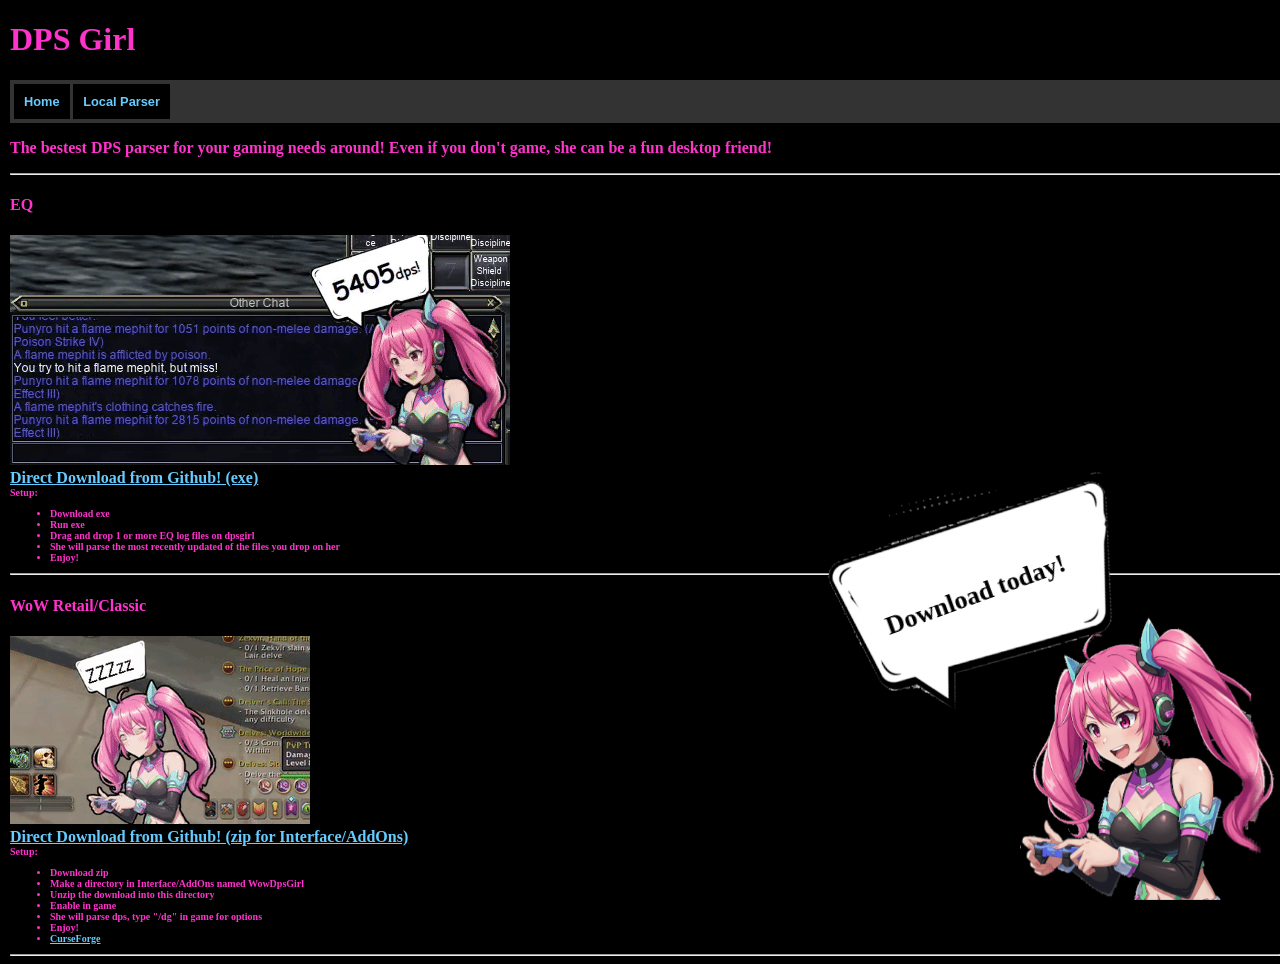
<file: index.html>
<!doctype html>
<html>
  <head>
    <link rel="stylesheet" type="text/css" href="main.css"/>
    <script type="text/javascript" src="main.js"></script>
    <meta http-equiv="Content-Security-Policy" content="default-src 'self' 'unsafe-inline'">
  </head>
  <body>
    <h1>DPS Girl</h1>
    <nav>
      <a href="/">Home</a>
      <a href="/parse.html">Local Parser</a>
    </nav>
    <p>
      The bestest DPS parser for your gaming needs around!
      Even if you don't game, she can be a fun desktop friend!
    </p>
    <hr />
    <h4>EQ</h4>
    <img src="eq-dps-girl.gif" />
    <div>
      <a href="https://github.com/ahungry/eq-dps-girl/releases/download/0.0.1/dpsgirl.exe">
        Direct Download from Github! (exe)
      </a>
    </div>
    <div class="setup">Setup:
      <ul>
        <li>Download exe</li>
        <li>Run exe</li>
        <li>Drag and drop 1 or more EQ log files on dpsgirl</li>
        <li>She will parse the most recently updated of the files you drop on her</li>
        <li>Enjoy!</li>
      </ul>
    </div>

    <hr />

    <h4>WoW Retail/Classic</h4>
    <img src="wow-dps-girl-demo.gif" />
    <div>
      <a href="https://github.com/ahungry/WowDpsGirl/archive/refs/heads/master.zip">
        Direct Download from Github! (zip for Interface/AddOns)
      </a>
    </div>
    <div class="setup">Setup:
      <ul>
        <li>Download zip</li>
        <li>Make a directory in Interface/AddOns named WowDpsGirl</li>
        <li>Unzip the download into this directory</li>
        <li>Enable in game</li>
        <li>She will parse dps, type "/dg" in game for options</li>
        <li>Enjoy!</li>
        <li><a href="https://www.curseforge.com/wow/addons/wowdpsgirl">CurseForge</a></li>
      </ul>
    </div>

    <hr />

    <div style="color:#000;">
      <div
        style="font-size:0.9em;position: fixed; right: 210px; bottom: 290px;z-index:2;font-family: 'Comic Sans MS', 'Comic Sans', cursive;font-weight:bold;rotate:340deg;z-index:3;">
        <span id="dps" style="font-size:1.8em;">Download today!</span>
      </div>
      <img src="bubble.png"
           onclick="poke()"
           style="width:350px;position:fixed;bottom:145px;right:125px;z-index:2;" />
      <img id="dps-girl" src="girl.gif"
           onclick="poke()"
           style="width:260px;position:fixed;bottom:0px;right:0px;" />
    </div>
  </body>
</html>
</file>
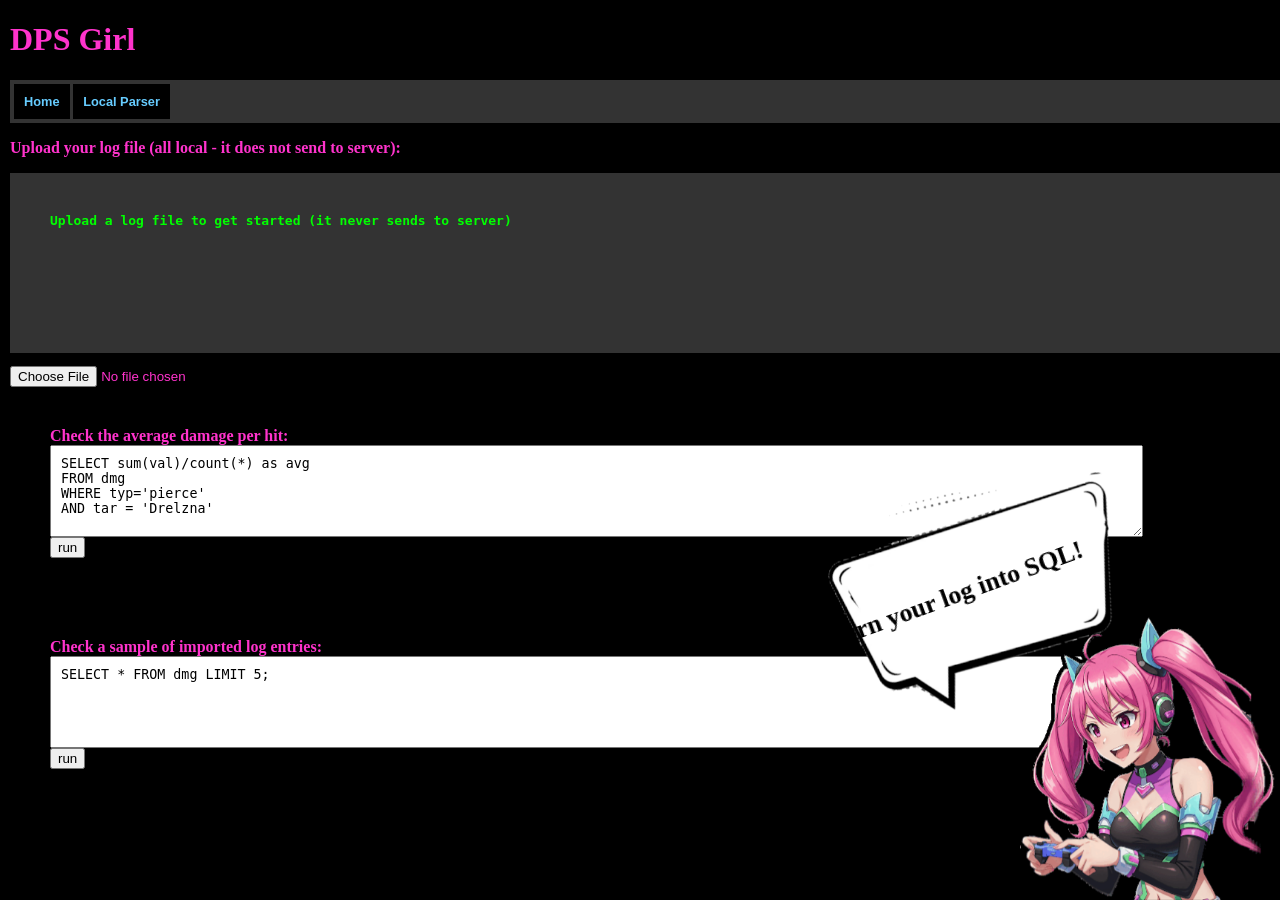
<file: parse.html>
<!doctype html>
<html lang="en-us">
  <head>
    <link rel="stylesheet" type="text/css" href="main.css"/>
    <meta charset="utf-8">
    <meta http-equiv="Content-Type" content="text/html; charset=utf-8">
    <title>Parser</title>
    <style>
     .query {
       min-height: 70px;
       padding: 10px;
       width: 90%;
     }

     .querybox {
       padding: 40px;
     }

     .querybox textarea {
       display: block;
     }
     #results {
       background: #333;
       color: lime;
       height: 100px;
       overflow: scroll;
       padding: 40px;
     }
    </style>
  </head>
  <body>
    <h1>DPS Girl</h1>
    <nav>
      <a href="/">Home</a>
      <a href="/parse.html">Local Parser</a>
    </nav>
    <p>
      Upload your log file (all local - it does not send to server):
    </p>

    <pre id="results">
Upload a log file to get started (it never sends to server)
    </pre>

    <input type="file" id="fileInput" />

    <div class="querybox">
      Check the average damage per hit:
      <textarea class="query">
SELECT sum(val)/count(*) as avg
FROM dmg
WHERE typ='pierce'
AND tar = 'Drelzna'
      </textarea>
      <button class="run">run</button>
    </div>

    <div class="querybox">
      Check a sample of imported log entries:
      <textarea class="query">
SELECT * FROM dmg LIMIT 5;
      </textarea>
      <button class="run">run</button>
    </div>

    <div style="color:#000;">
      <div
        style="font-size:0.9em;position: fixed; right: 190px; bottom: 290px;z-index:2;font-family: 'Comic Sans MS', 'Comic Sans', cursive;font-weight:bold;rotate:340deg;z-index:3;">
        <span id="dps" style="font-size:1.8em;">Turn your log into SQL!</span>
      </div>
      <img src="bubble.png"
           onclick="poke()"
           style="width:350px;position:fixed;bottom:145px;right:125px;z-index:2;" />
      <img id="dps-girl" src="girl.gif"
           onclick="poke()"
           style="width:260px;position:fixed;bottom:0px;right:0px;" />
    </div>

    <script src="jswasm/sqlite3-worker1-promiser.js"></script>
    <script src="parse.js"></script>
  </body>
</html>
</file>
<file: main.css>
html {
  background: #000;
  color: #ff33cc;
  font-family: 'Comic Sans MS', 'Comic Sans', cursive;
  font-weight:bold;
  padding-left: 10px;
}
body {
  margin:auto;
}

a {
  color: #66ccff;
}

.setup {
  font-size: 10px;
}

.warn {
  color: #ffff00;
  font-size: 10px;
}

.query {
  min-height: 70px;
  padding: 10px;
  width: 90%;
}

.querybox {
  padding: 40px;
}

.querybox textarea {
  display: block;
}

nav {
  background: #333;
  display: block;
  font-family: arial;
  font-size: 0.8rem;
  padding: 4px;
}

nav a {
  background: #000;
  display: inline-block;
  padding: 10px;
  text-decoration: none;
}

nav a:hover {
  text-decoration: underline;
}
</file>
